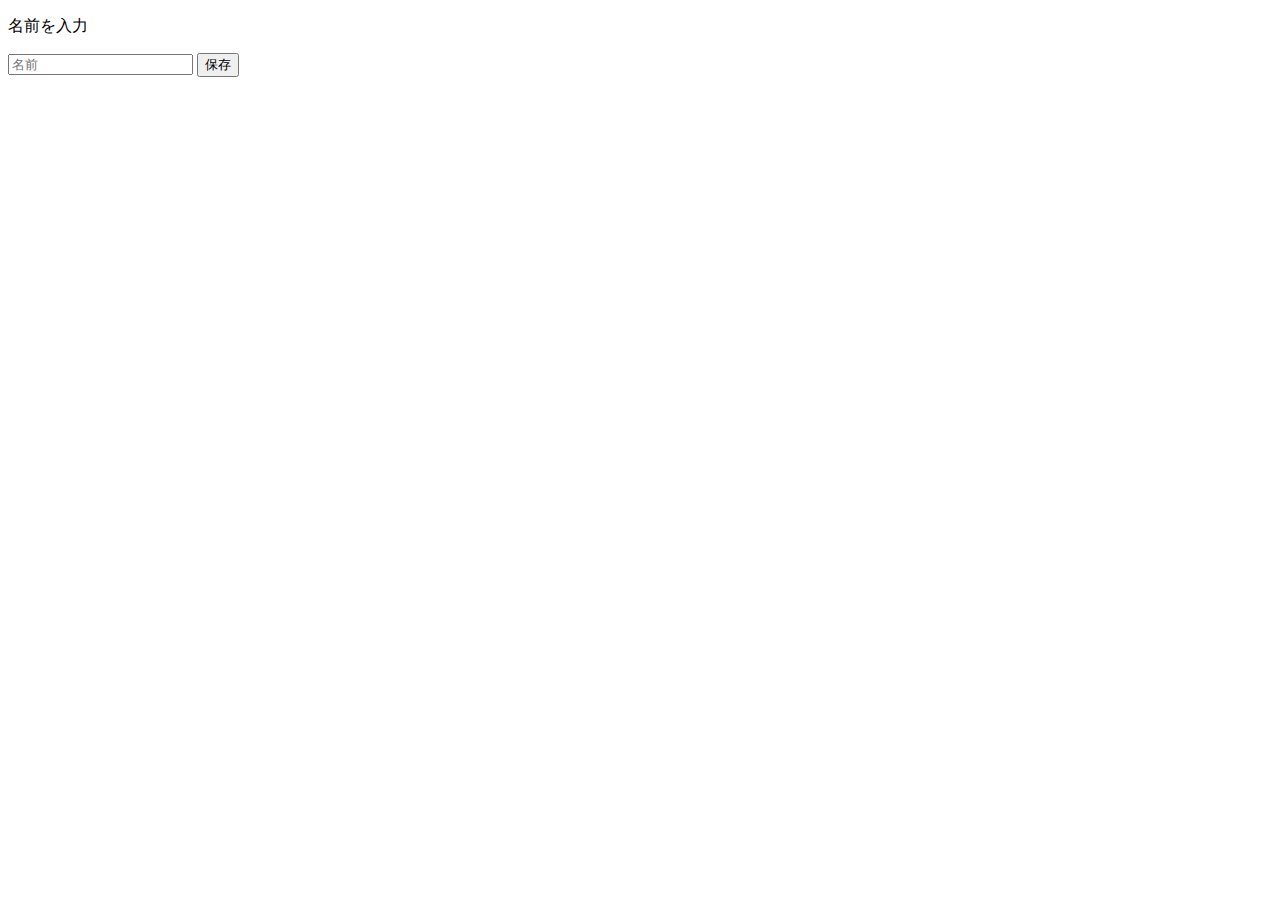
<file: day0216/wordlist/local.html>
<!DOCTYPE html>
<html>
<head>
<meta charset="utf-8">
<title>ローカルストレージ</title>
</head>
<body>
<p id="msg">名前を入力</p>
<input type="text" id="name" placeholder="名前">
<button id="btn">保存</button>
<script>
const msg=document.getElementById('msg');
let userName=localStorage.getItem('userName');
if(userName !=null){
	msg.textContent=userName+"さん、いらっしゃい";
}
document.getElementById('btn').addEventListener('click',()=>{
	let userName=document.getElementById('name').value;
	localStorage.setItem('userName',userName);
	msg.textContent='登録しました！';
});
</script>
</body>
</html>
</file>
